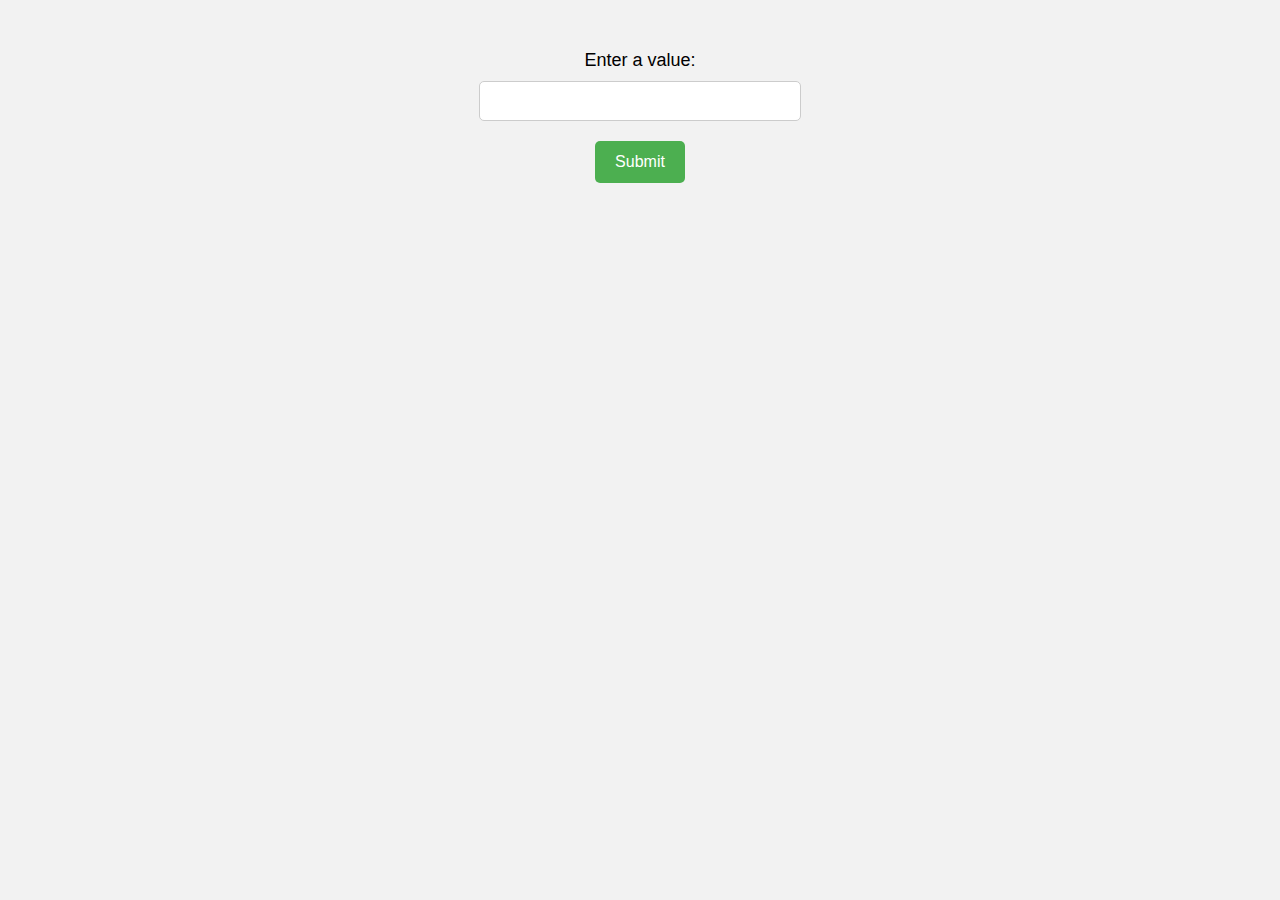
<file: index.html>
<!DOCTYPE html>
<html>
<head>
	<title>Value Type Identifier</title>
	<script src="https://ajax.googleapis.com/ajax/libs/jquery/3.6.0/jquery.min.js"></script>
	<link rel="stylesheet" type="text/css" href="styleA.css">
	<script>
		$(document).ready(function() {
			$('form').submit(function(e) {
				e.preventDefault();
				var value = $('input[type=text]').val();
				if($.isNumeric(value)) {
					window.open('number.html', '_blank');
				} else {
					window.open('string.html', '_blank');
				}
			});
		});
	</script>
</head>
<body>
	<form>
		<label for="value">Enter a value:</label>
		<input type="text" id="value" name="value" required>
		<button type="submit">Submit</button>
	</form>
</body>
</html>
</file>
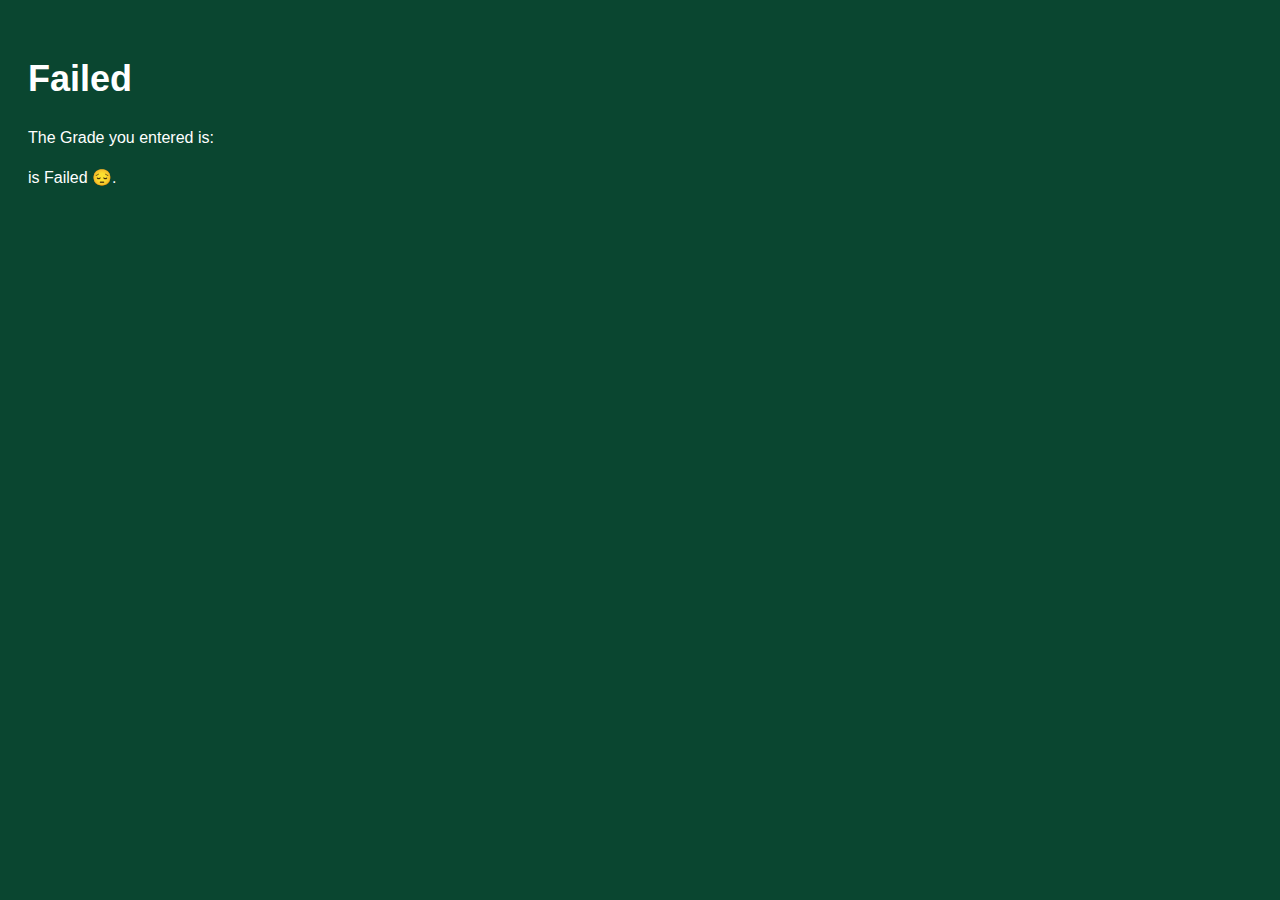
<file: failed.html>
<!DOCTYPE html>
<!-- saved from url=(0014)about:internet -->
<html><head><meta http-equiv="Content-Type" content="text/html; charset=UTF-8">
	<title>Number</title>
	<style type="text/css">
		body {
			background-color: #0A4630;
			font-family: Arial, sans-serif;
			font-size: 16px;
			line-height: 1.5;
			padding: 20px;
		}
		h1 {
            color: #ffff;
			font-size: 36px;
			margin-bottom: 20px;
		}
		p {
            color: #ffff;
			margin-bottom: 10px;
		}
	</style>
</head>
<body>
	<h1>Failed</h1>
	<p>The Grade you entered is:</p>
	<p>is Failed 😔.</p>


</body></html>
</file>
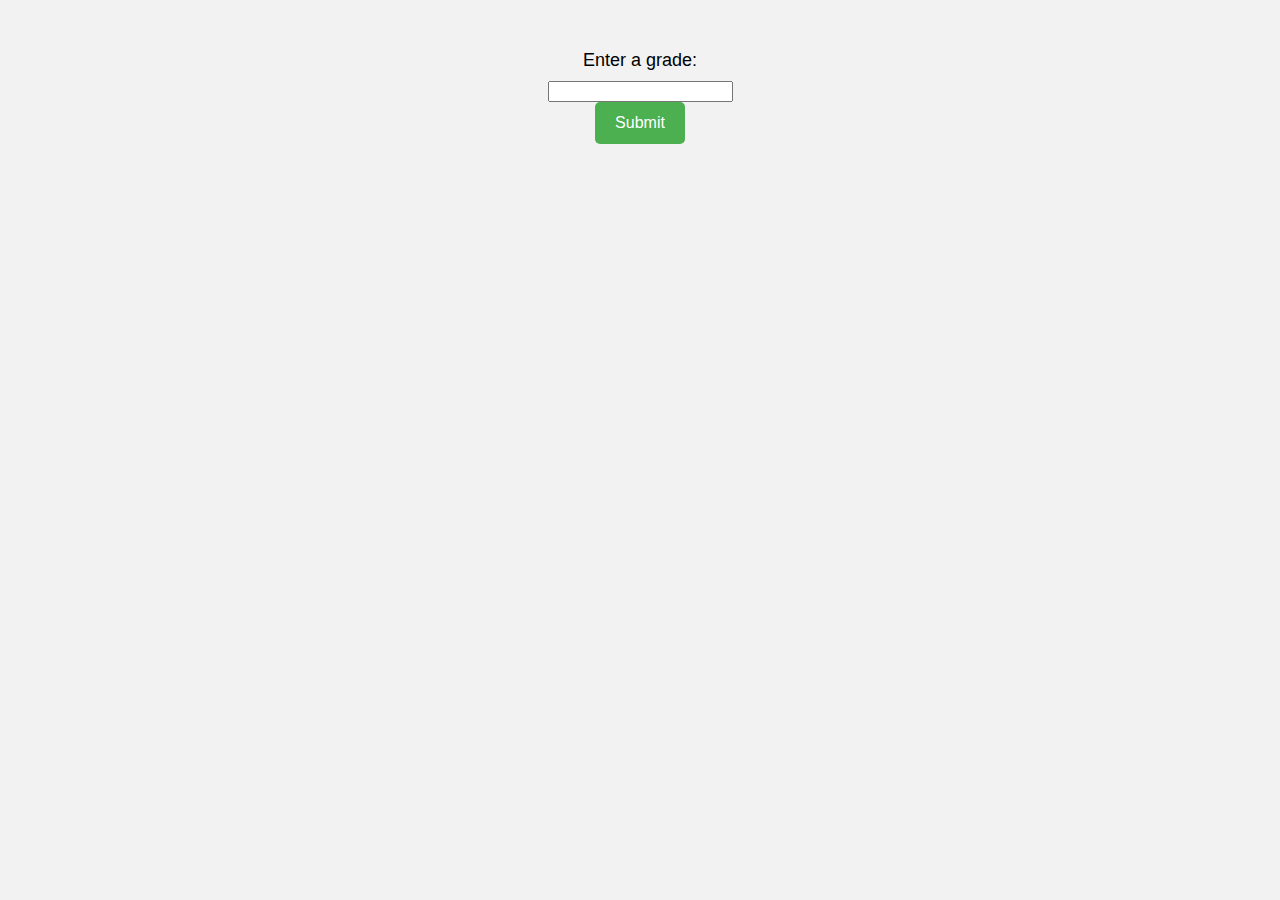
<file: index1.html>
<!DOCTYPE html>
<html>
<head>
	<title>Grade Identifier</title>
	<script src="https://ajax.googleapis.com/ajax/libs/jquery/3.6.0/jquery.min.js"></script>
	<link rel="stylesheet" type="text/css" href="styleB.css">
	<script>
		
		$(document).ready(function() {
			$('form').submit(function(e) {
				e.preventDefault();
				var grade = $('input[type=number]').val();
				if(grade >= 60 && grade <= 100) {
					window.location.href = 'passed.html';
				} else if(grade >= 0 && grade < 60) {
					window.location.href = 'failed.html';
				} else {
					window.location.href = 'invalid.html';
				}
			});
		});
	</script>
</head>
<body>
	<form>
		<label for="grade">Enter a grade:</label>
		<input type="number" id="grade" name="grade" required>
		<button type="submit">Submit</button>
	</form>
</body>
</html>
</file>
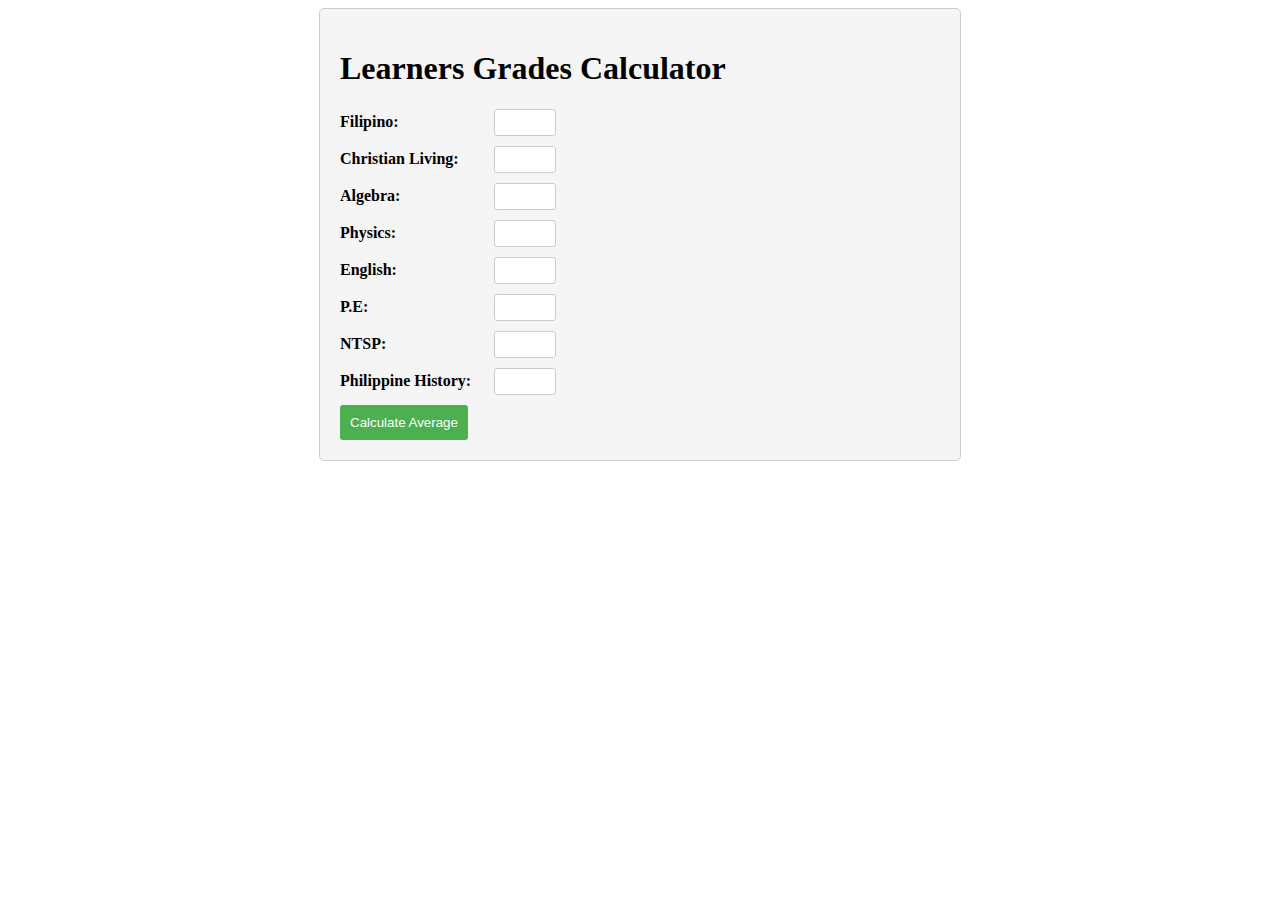
<file: index2.html>
<!DOCTYPE html>
<html>
<head>
	<title>Learners Grades Calculator</title>
	<link rel="stylesheet" type="text/css" href="styleC.css">
</head>
<body>
	<div class="container">
		<h1>Learners Grades Calculator</h1>
		<form>
			<div>
				<label>Filipino:</label>
				<input type="number" id="filipino" min="0" max="100" required>
			</div>
			<div>
				<label>Christian Living:</label>
				<input type="number" id="christianLiving" min="0" max="100" required>
			</div>
			<div>
				<label>Algebra:</label>
				<input type="number" id="algebra" min="0" max="100" required>
			</div>
			<div>
				<label>Physics:</label>
				<input type="number" id="physics" min="0" max="100" required>
			</div>
			<div>
				<label>English:</label>
				<input type="number" id="english" min="0" max="100" required>
			</div>
			<div>
				<label>P.E:</label>
				<input type="number" id="pe" min="0" max="100" required>
			</div>
			<div>
				<label>NTSP:</label>
				<input type="number" id="ntsp" min="0" max="100" required>
			</div>
			<div>
				<label>Philippine History:</label>
				<input type="number" id="philHistory" min="0" max="100" required>
			</div>
			<button type="submit">Calculate Average</button>
		</form>
	</div>

	<script src="scriptC.js"></script>
</body>
</html>
</file>
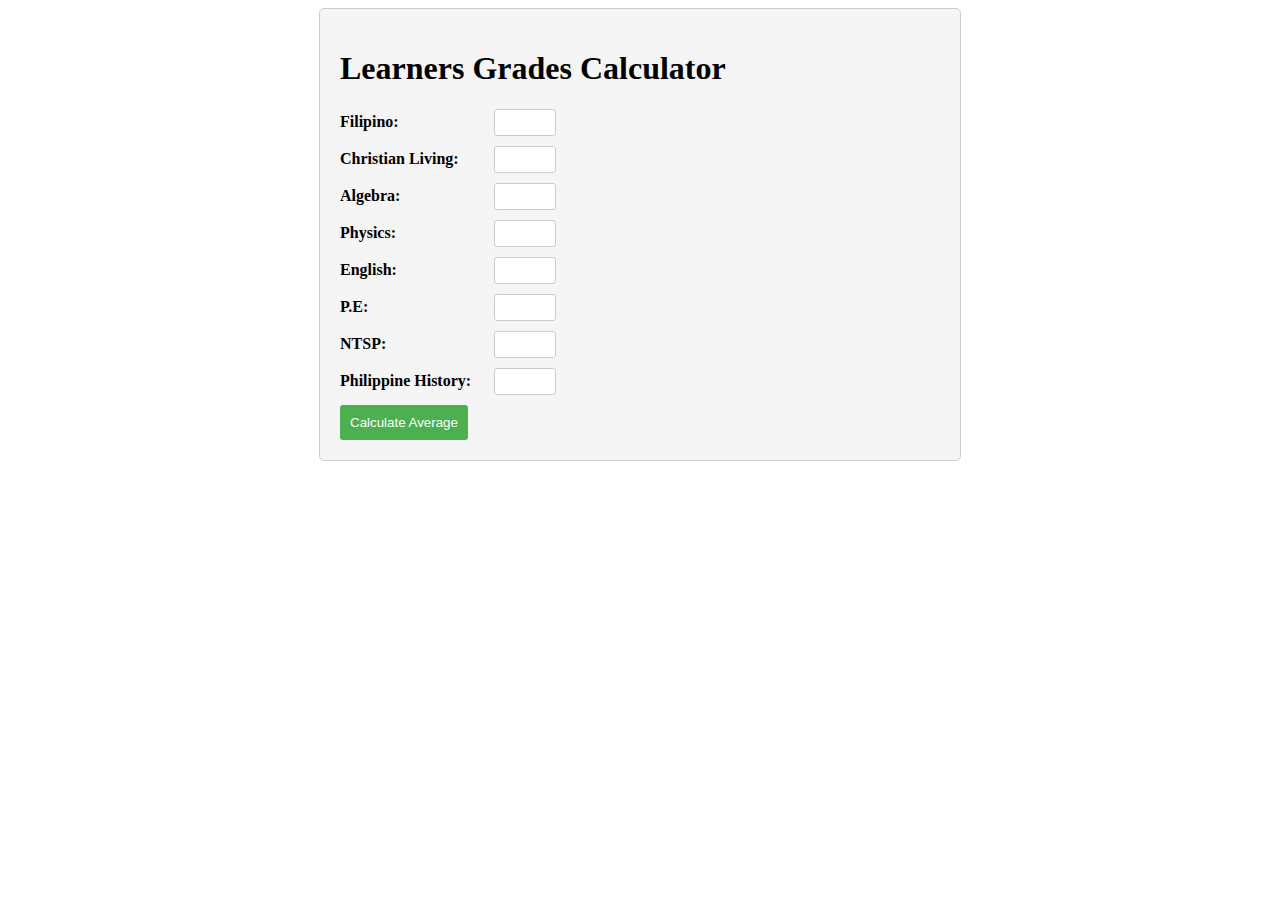
<file: index3.html>
<!DOCTYPE html>
<html>
<head>
	<title>Learners Grades Calculator</title>
	<link rel="stylesheet" type="text/css" href="styleD.css">
</head>
<body>
	<div class="container">
		<h1>Learners Grades Calculator</h1>
		<form>
			<div>
				<label>Filipino:</label>
				<input type="number" id="filipino" min="0" max="100" required>
			</div>
			<div>
				<label>Christian Living:</label>
				<input type="number" id="christianLiving" min="0" max="100" required>
			</div>
			<div>
				<label>Algebra:</label>
				<input type="number" id="algebra" min="0" max="100" required>
			</div>
			<div>
				<label>Physics:</label>
				<input type="number" id="physics" min="0" max="100" required>
			</div>
			<div>
				<label>English:</label>
				<input type="number" id="english" min="0" max="100" required>
			</div>
			<div>
				<label>P.E:</label>
				<input type="number" id="pe" min="0" max="100" required>
			</div>
			<div>
				<label>NTSP:</label>
				<input type="number" id="ntsp" min="0" max="100" required>
			</div>
			<div>
				<label>Philippine History:</label>
				<input type="number" id="philHistory" min="0" max="100" required>
			</div>
			<button type="submit">Calculate Average</button>
		</form>
	</div>

	<script src="scriptD.js"></script>
</body>
</html>
</file>
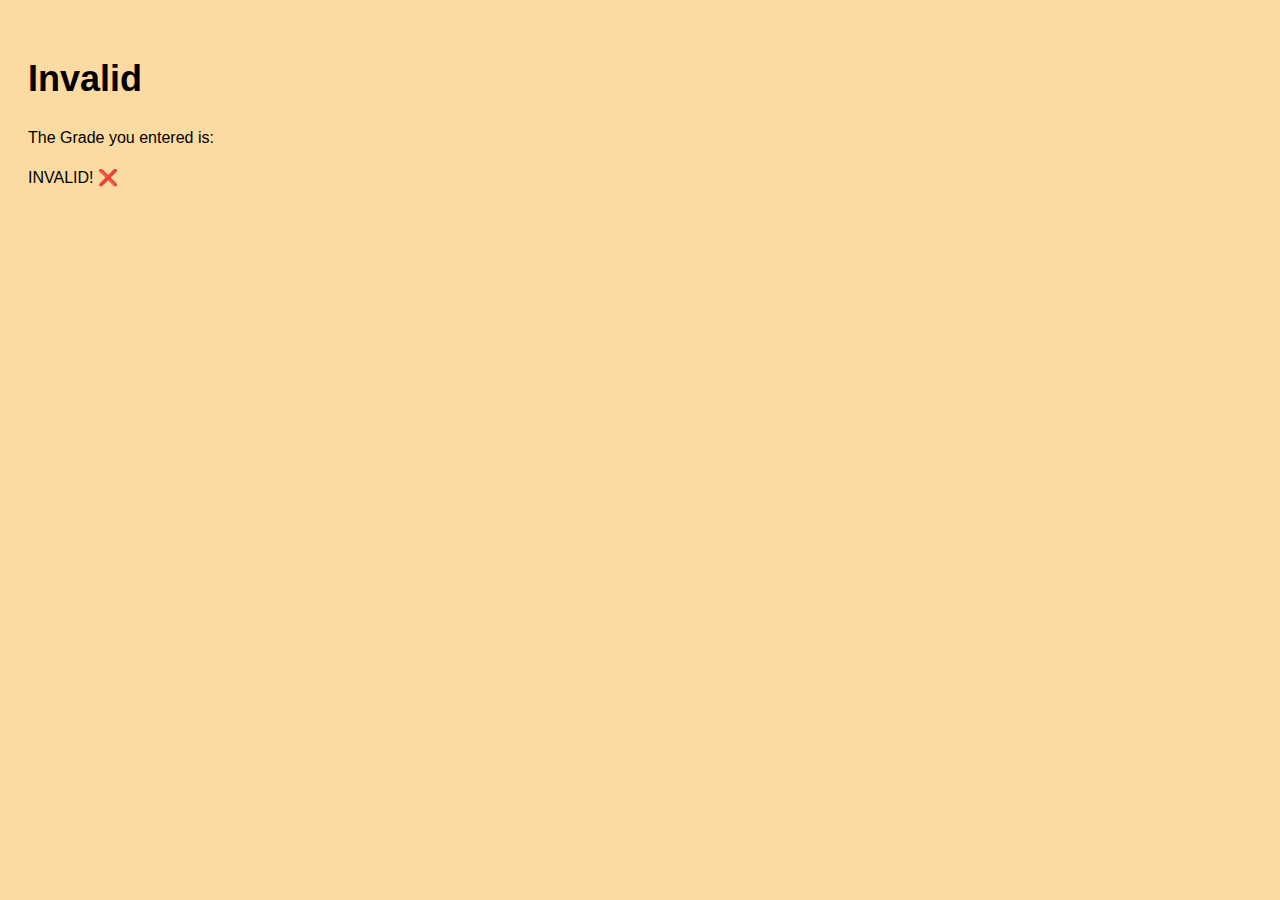
<file: invalid.html>
<!DOCTYPE html>
<!-- saved from url=(0014)about:internet -->
<html><head><meta http-equiv="Content-Type" content="text/html; charset=UTF-8">
	<title>Number</title>
	<style type="text/css">
		body {
			background-color: #FBDBA2;
			font-family: Arial, sans-serif;
			font-size: 16px;
			line-height: 1.5;
			padding: 20px;
		}
		h1 {
			font-size: 36px;
			margin-bottom: 20px;
		}
		p {
			margin-bottom: 10px;
		}
		.number {
			color: #28a745;
font-weight: bold;
		}
	</style>
</head>
<body>
	<h1>Invalid</h1>
	<p>The Grade you entered is:</p>
	<p>INVALID! ❌</p>


</body></html>
</file>
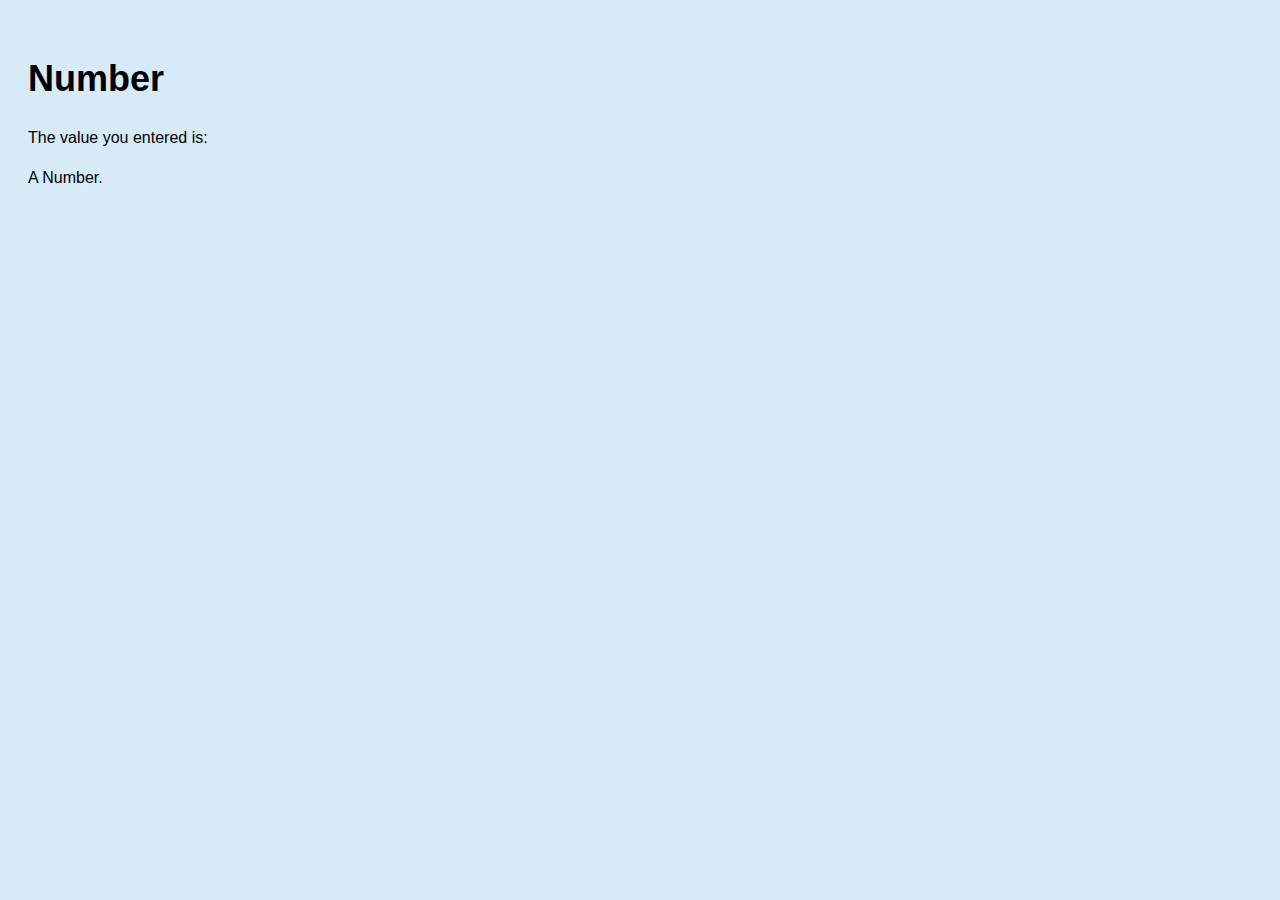
<file: number.html>
<!DOCTYPE html>
<html>
<head>
	<title>Number</title>
	<style type="text/css">
		body {
			background-color: #d6eaf8;
			font-family: Arial, sans-serif;
			font-size: 16px;
			line-height: 1.5;
			padding: 20px;
		}
		h1 {
			font-size: 36px;
			margin-bottom: 20px;
		}
		p {
			margin-bottom: 10px;
		}
		.number {
			color: #28a745;
font-weight: bold;
		}
	</style>
</head>
<body>
	<h1>Number</h1>
	<p>The value you entered is:</p>
	<p>A Number.</p>
</body>
</html>
</file>
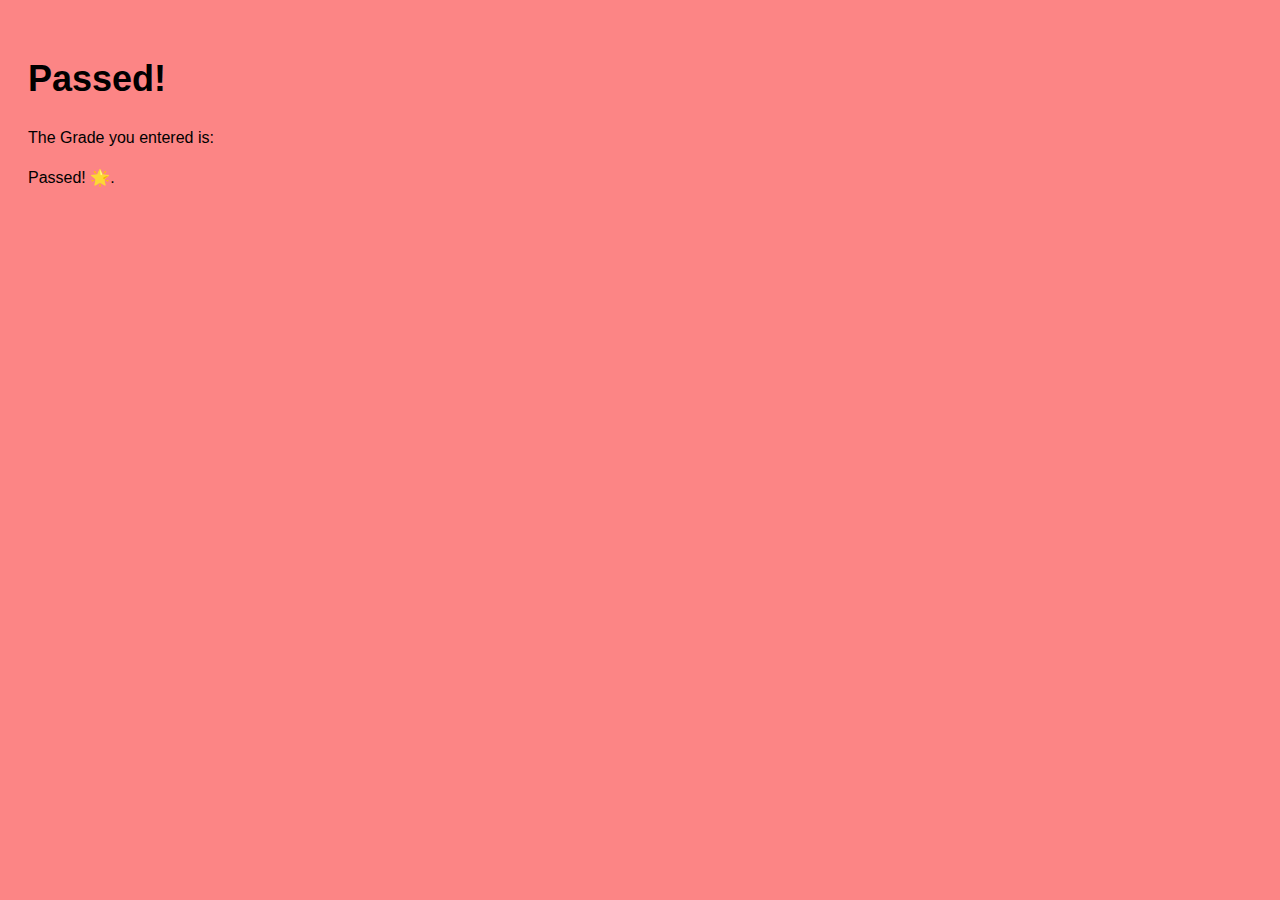
<file: passed.html>
<!DOCTYPE html>
<!-- saved from url=(0014)about:internet -->
<html><head><meta http-equiv="Content-Type" content="text/html; charset=UTF-8">
	<title>Number</title>
	<style type="text/css">
		body {
			background-color: #FC8585;
			font-family: Arial, sans-serif;
			font-size: 16px;
			line-height: 1.5;
			padding: 20px;
		}
		h1 {
			font-size: 36px;
			margin-bottom: 20px;
		}
		p {
			margin-bottom: 10px;
		}
	</style>
</head>
<body>
	<h1>Passed!</h1>
	<p>The Grade you entered is:</p>
	<p>Passed! 🌟.</p>


</body></html>
</file>
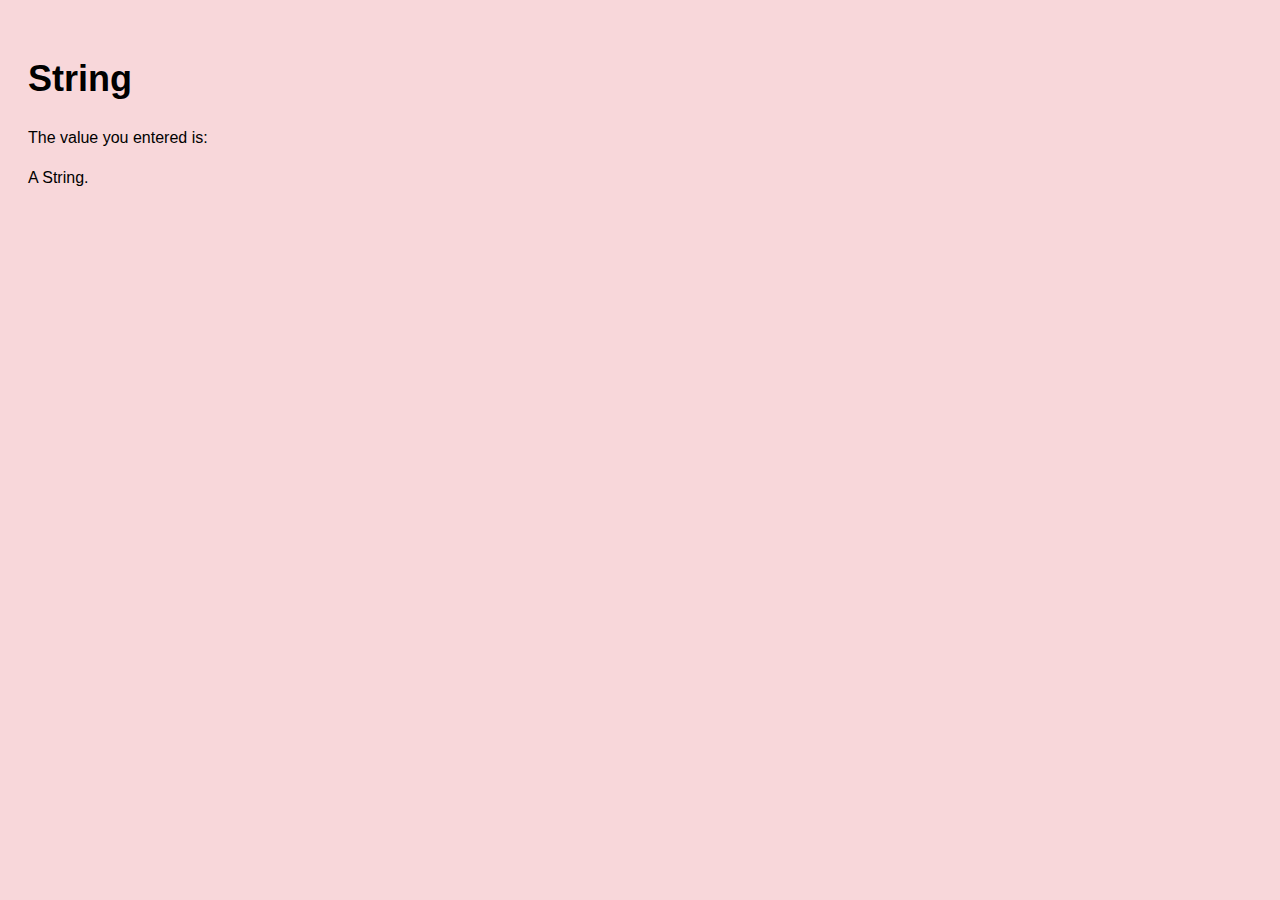
<file: string.html>
<!DOCTYPE html>
<html>
<head>
	<title>String</title>
	<style type="text/css">
		body {
			background-color: #f8d7da;
			font-family: Arial, sans-serif;
			font-size: 16px;
			line-height: 1.5;
			padding: 20px;
		}
		h1 {
			font-size: 36px;
			margin-bottom: 20px;
		}
		p {
			margin-bottom: 10px;
		}
		.string {
			color: #dc3545;
			font-weight: bold;
		}
	</style>
</head>
<body>
	<h1>String</h1>
	<p>The value you entered is:</p>
	<p>A String.</p>
</body>
</html>
</file>
<file: styleA.css>
label {
  font-size: 18px;
  margin-bottom: 10px;
}

input[type=text] {
  padding: 10px;
    font-size: 16px;
  border: 1px solid #ccc;
  border-radius: 5px;
  width: 300px;
  margin-bottom: 20px;
}

button[type=submit] {
    font-size: 16px;
  background-color: #4CAF50;
  color: white;
  border: none;
  border-radius: 5px;
  cursor: pointer;
    padding: 12px 20px;
  
}

body {
  background-color: #f2f2f2;
  font-family: Arial, sans-serif;
}

form {
  
  flex-direction: column;
  align-items: center;
    display: flex;
  margin-top: 50px;
}
</file>
<file: styleB.css>
label {
  font-size: 18px;
  margin-bottom: 10px;
}

input[type=text] {
  padding: 10px;
    font-size: 16px;
  border: 1px solid #ccc;
  border-radius: 5px;
  width: 300px;
  margin-bottom: 20px;
}

button[type=submit] {
    font-size: 16px;
  background-color: #4CAF50;
  color: white;
  border: none;
  border-radius: 5px;
  cursor: pointer;
    padding: 12px 20px;
  
}

body {
  background-color: #f2f2f2;
  font-family: Arial, sans-serif;
}

form {
  
  flex-direction: column;
  align-items: center;
    display: flex;
  margin-top: 50px;
}
</file>
<file: styleC.css>
form div {
	margin-bottom: 10px;
}

label {
	display: inline-block;
	width: 150px;
	font-weight: bold;
}

.result {
	margin-top: 20px;
	font-weight: bold;
}


.container {
	max-width: 600px;
	margin: 0 auto;
	border-radius: 5px;
	padding: 20px;
	background-color: #f5f5f5;
	border: 1px solid #ccc;
}

button[type="submit"] {
background-color: #4caf50;
	color: #fff;
	border: none;
	border-radius: 3px;
	cursor: pointer;
	padding: 10px;
	
}

input[type="number"] {
	width: 50px;
	padding: 5px;
	border: 1px solid #ccc;
	border-radius: 3px;
}
</file>
<file: styleD.css>
form div {
	margin-bottom: 10px;
}

label {
	display: inline-block;
	width: 150px;
	font-weight: bold;
}

.result {
	margin-top: 20px;
	font-weight: bold;
}


.container {
	max-width: 600px;
	margin: 0 auto;
	border-radius: 5px;
	padding: 20px;
	background-color: #f5f5f5;
	border: 1px solid #ccc;
}

button[type="submit"] {
background-color: #4caf50;
	color: #fff;
	border: none;
	border-radius: 3px;
	cursor: pointer;
	padding: 10px;
	
}

input[type="number"] {
	width: 50px;
	padding: 5px;
	border: 1px solid #ccc;
	border-radius: 3px;
}
</file>
